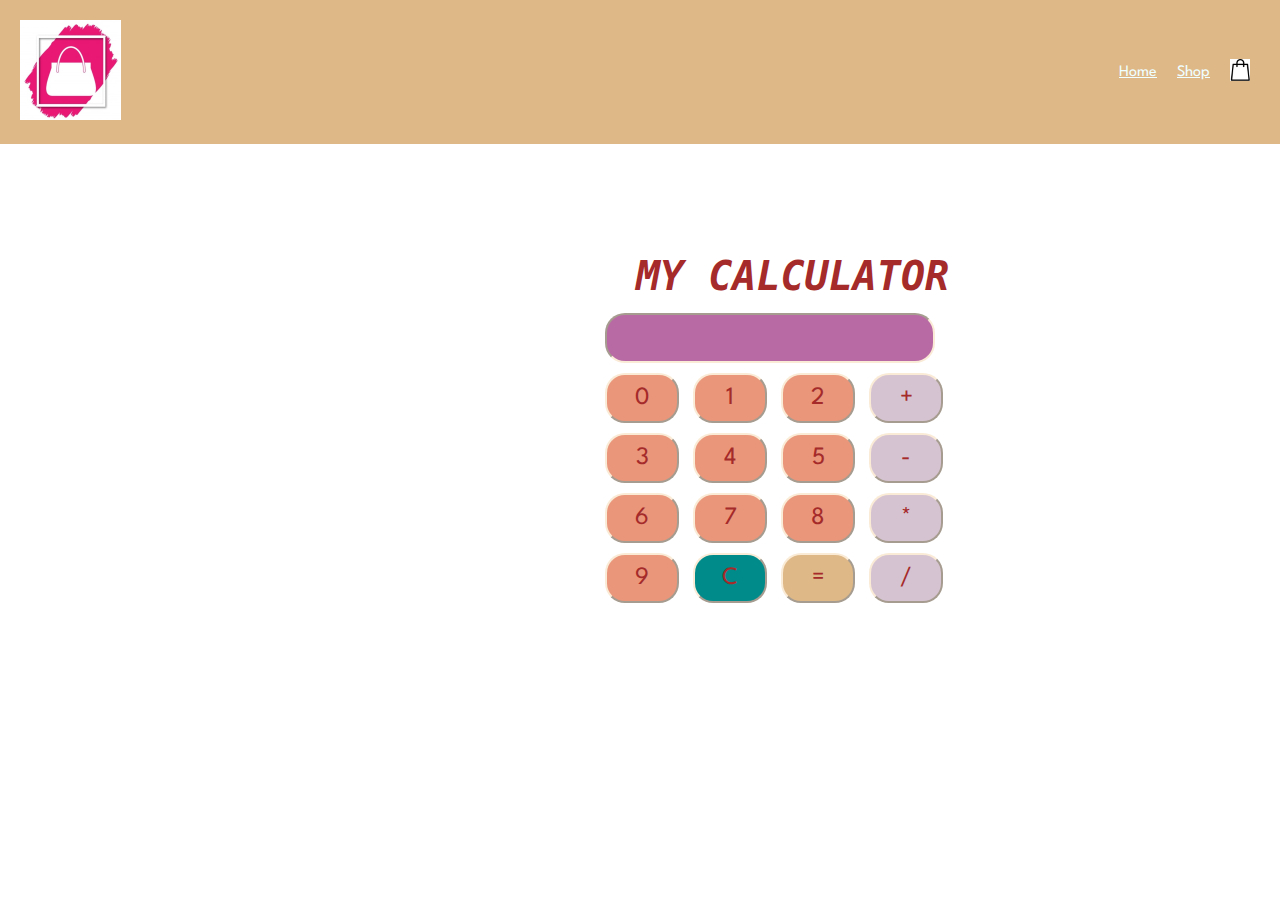
<file: cal.html>
<!DOCTYPE html>
<html>
    <head>
        <title>My Calculator</title>
        <link rel="stylesheet" type="text/css" href="style.css">
        
    </head>
    <body>
        <section id="header">
            <a href="#"><img src="fake-store-api-master/myimages/logo.png" alt="" class="logo"></a>
            <div>
                <ul id="topbar">
                    <li><a  href="index.html">Home</a></li>
                    <li><a href="shop.html">Shop</a></li>
                    <li><a class="active" href="cal.html"><img src="fake-store-api-master/myimages/cartbag.png"></a></li>
                
                </ul>
            
            </div>
        
        </section>
        <h1 id="calci">MY CALCULATOR</h1>
        <form id="calform" Name="cal">
            <input name="display" style="width:330px;height:50px;text-align: center;background-color:#b86aa4;color: aliceblue;"> <br/>
            <input type=button value="0" onCLick="cal.display.value+='0'">
            <input type=button value="1" onCLick="cal.display.value+='1'">
            <input type=button value="2" onCLick="cal.display.value+='2'">
            <input type=button value="+" onCLick="cal.display.value+='+'" style="background-color:#d6c3d1;"> <br/>
            <input type=button value="3" onCLick="cal.display.value+='3'">
            <input type=button value="4" onCLick="cal.display.value+='4'">
            <input type=button value="5" onCLick="cal.display.value+='5'">
            <input type=button value="-" onCLick="cal.display.value+='-'" style="background-color:#d6c3d1;"> <br/>
            <input type=button value="6" onCLick="cal.display.value+='6'">
            <input type=button value="7" onCLick="cal.display.value+='7'">
            <input type=button value="8" onCLick="cal.display.value+='8'">
            <input type=button value="*" onCLick="cal.display.value+='*'" style="background-color:#d6c3d1;"> <br/>
            <input type=button value="9" onCLick="cal.display.value+='9'">
            <input type=button value="C" onCLick="cal.display.value=''" style="background-color: darkcyan">
            <input type=button value="=" onCLick="cal.display.value=eval(cal.display.value)" style="background-color: burlywood">
            <input type=button value="/" onCLick="cal.display.value+='/'" style="background-color:#d6c3d1;">
                 </form>
            </body>
</html>
</file>
<file: style.css>
@import url("https://fonts.googleapis.com/css2?family=Spartan:wght@100;200;300;400;500;600;700;800;900&display=swap");
* {
  margin: 0;
  padding: 0;
  box-sizing: border-box;
  font-family: "Spartan", sans-serif;
}

html {
  scroll-behavior: smooth;
}

/* Global Styles */

h1 {
  font-size: 50px;
  line-height: 64px;
  color: #222;
}

h2 {
  font-size: 46px;
  line-height: 54px;
  color: #222;
}

h4 {
  font-size: 20px;
  color: #222;
}

h6 {
  font-weight: 700;
  font-size: 12px;
    
    font-family:sans-serif;
    font-style:initial;
    padding:10px;
}
h5{
    padding:5px;
}

p {
  font-size: 16px;
  color: #465b52;
  
}

.section-p1 {
  padding: 40px 80px;
}

.section-m1 {
  margin: 40px 0;
}

body {
  width: 100%;
}
 
#header {
    display:flex;
    align-items: center;
    justify-content:space-between;
    padding: 20px 20px;
    background-color: burlywood;
}

#topbar {
    display:flex;
    align-items: center;
    justify-content: center;   
}

#topbar li{
    padding:0 10px;
    list-style:none;
}
#topbar li a{
    color:azure;
}
#topbar li a button:hover,
#topbar li a.active{
    color:chocolate;
}

#main {
    padding:100px 550px;
    background-image:url("fake-store-api-master/myimages/wintermodel.png");
    background-size:cover; /*to cover screen with only 1 image*/
    background-position: right 0 top 50%;
    width:100%;
    height:70vh;
    display:flex;
    flex-direction: column;
    align-items: centre;
    color:black;
}

#main button{
    background-color:navajowhite;
    padding:5px 2px 5px 0px;
    border-radius:50px;
    text-align: center;
    color:forestgreen;
    text-align: center;
    font-size:20px;
}
#main button:hover{
    background-color:darkcyan;
    color:antiquewhite;
}

#accesories {
    padding:20px 20px 20px 20px;
    text-align: center;
    
}
#accesories .product{
    border:2px solid lightgrey;
    width:15%;
    height:45vh;
    padding:20px 20px;
    border-radius:30px;
    position:relative;
    
    
}
#accesories .product img{
    width:100%;
    height: 20vh;
    
}
#accesories .product:hover{
    box-shadow:20px 20px 30px lightgrey;
    transition:0.2s ease;
}
#accesories .product .description {
    font-size:16;
    padding:15px 5px;
    
}
#accesories .container{
    display:flex;
    justify-content:space-evenly;
    padding:30px;
}

#newsletter {
    padding:30px 0;
    background-color:#d4cbd1;
    display:flex;   
    justify-content: space-around;
    height: 20vh;         /*why vh*/
    align-items: center
}
#newsletter .ntext{
    padding:0 30px;
}

#newsletter .ninput input{
    width:300px;
    height:30px;
    border:darkpurple;
}
#newsletter .ninput button{
    width:80px;
    height:30px;
    padding:0;
    text-align: centre;
    color:white;
    background-color:darkmagenta;
}
#myself{
    background-color:beige;
    padding:0 30px;
}
#myself h2{
    text-align: center;
    font-family:cursive;
    color:darkslategray
}
#myself .head{
    text-align:center;
    padding:60px 0 5px 0;
    font-size: 20;
}
#myself .head1{
    text-align:center;
    padding:10px 0 5px 0;
    font-size: 20;
}
#footer{
    display:flex;
    height:30vh;
    justify-content:space-evenly;
    padding:30px;
}
#footer .col1{
    padding:30px;
}
#footer .col2{
    padding:30px;
}
#footer .col1 p{
    padding:5px;
}
#footer .col2 .links{
    display: flex;
    padding:10px 1px 1px 1px;
    
}

#winshop{
    background-image: url("fake-store-api-master/myimages/winmodel.png");
    background-size: cover;
    background-position: right 0 top 80%;
    height:70vh;
    padding: 50px 10px 40px 10px;
    text-align: center
    
}
#accesories .winwear{
    display:flex;
    justify-content:space-evenly;
    flex-wrap: wrap;
    padding:20px;
    margin:15px 0;
}

input {
    width:74px;
    height:50px;
    font-size:25px;
    color:brown;
    background-color: darksalmon;
    border-color:antiquewhite;
    margin:5px;
    border-radius:20px;
    
    
}
#calform
{
    margin-left:600px;
    margin top:50px;
    
}

#calci{
    margin-left:636px;
    color:brown;
    margin-top:100px;
    font-style: italic;
    font-family:monospace;
    font-size:40px;
}
</file>
